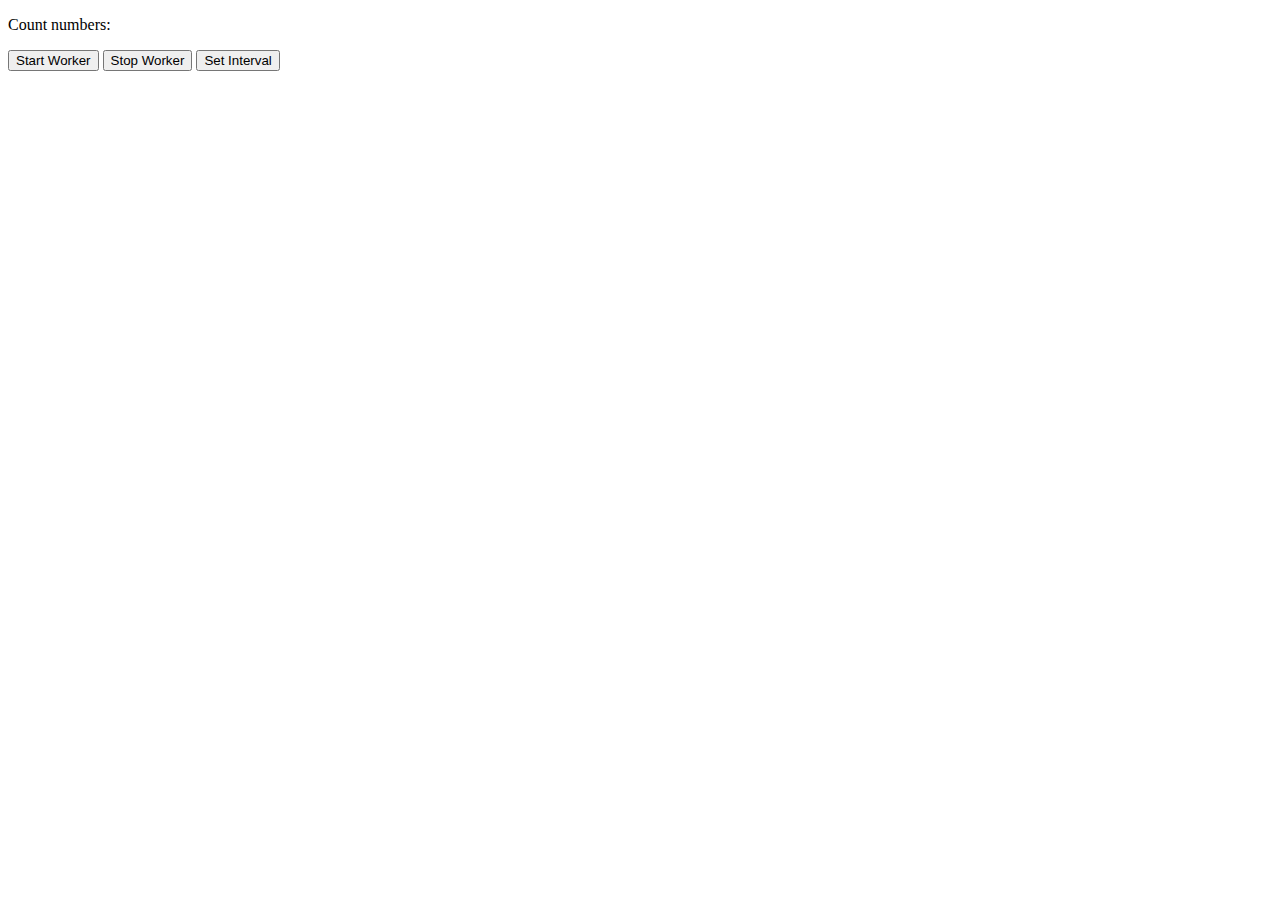
<file: worker_demo.html>
<!DOCTYPE html>
<html>
<body>

<p>Count numbers: <output id="result"></output></p>
<button onclick="startWorker()">Start Worker</button>
<button onclick="stopWorker()">Stop Worker</button>
<button onclick="setInterval()">Set Interval</button>
<br><br>

<script>
var w;

function startWorker() {
    if(typeof(Worker) !== "undefined") {
        if(typeof(w) == "undefined") {
            w = new Worker("demo_workers.js");
        }
        w.onmessage = function(event) {
            document.getElementById("result").innerHTML = event.data;
        };
    } else {
        document.getElementById("result").innerHTML = "Sorry! No Web Worker support.";
    }
}

function stopWorker() {
    w.terminate();
    w = undefined;
}

function setInterval() {
    w.setWorkerInterval(2000);
}
</script>

</body>
</html>
</file>
